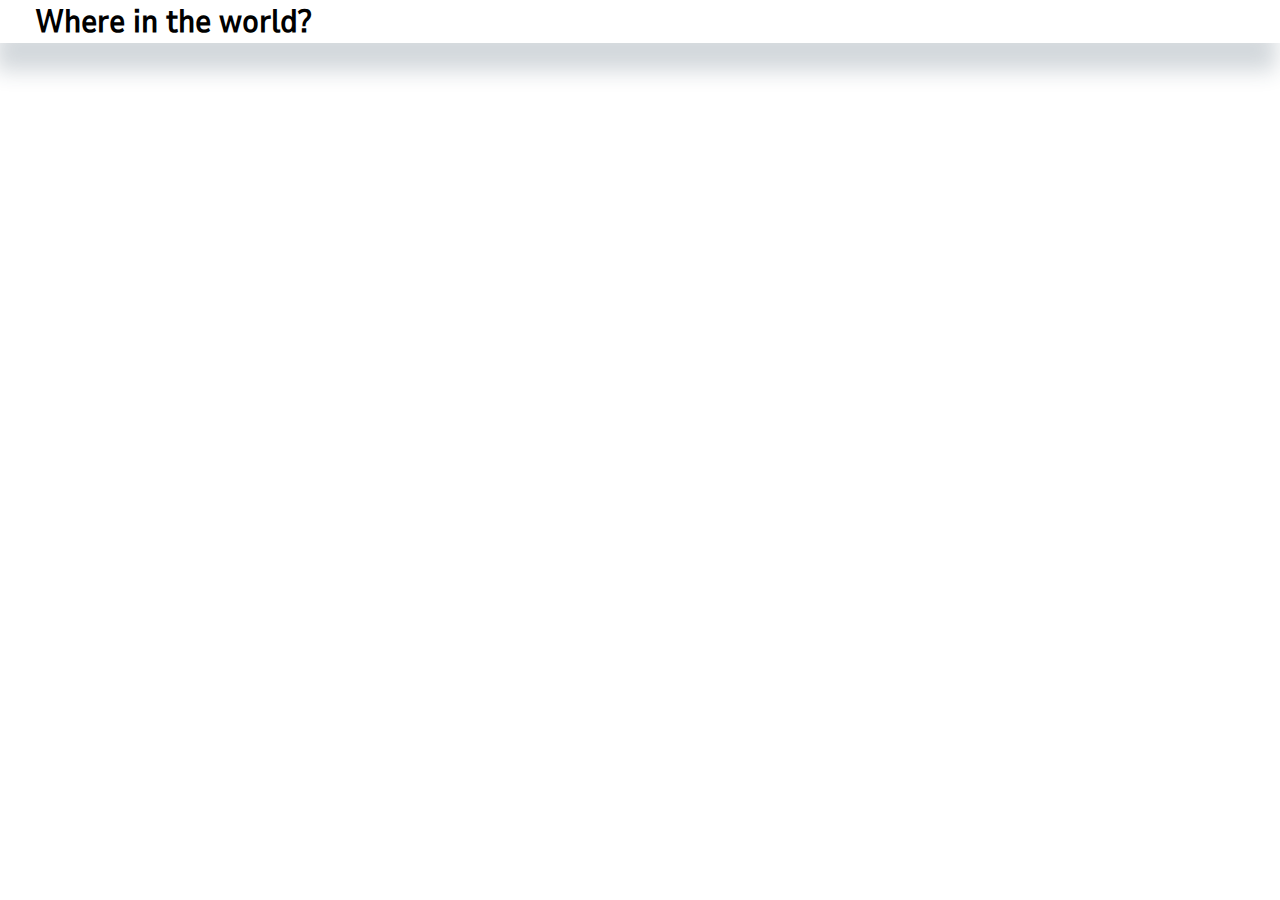
<file: about.html>
<!DOCTYPE html>
<html lang="en">
  <head>
    <meta charset="UTF-8" />
    <meta http-equiv="X-UA-Compatible" content="IE=edge" />
    <meta name="viewport" content="width=device-width, initial-scale=1.0" />
    <title>About</title>
    <link rel="stylesheet" href="./css/style.min.css" />
  </head>
  <body id="classbody" class="clasbody">
    <header>
      <div class="container header-container grid">
        <h1>Where in the world?</h1>
        <div class="divb"></div>
      </div>
    </header>
    <main>
      <section class="log"></section>
      <div class="loader hidden"></div>
      <script src="./about.js"></script>
    </main>
  </body>
</html>
</file>
<file: css/style.min.css>
@font-face{font-family:"NunitoNormal";src:url(../Font_Face/NunitoNormal.ttf)}@font-face{font-family:"NunitoSemiBold";src:url(../Font_Face/NunitoSemiBold.ttf)}@font-face{font-family:"NunitoExtraBold";src:url(../Font_Face/NunitoExtraBold.ttf)}@media(max-width: 370px){.selectwrap{flex-direction:column}.cards{margin-top:50px;justify-content:center}.modesbtn{width:130px}.header-container h1{font-family:"NunitoExtraBold";font-size:24px;font-weight:800;line-height:32.74px;text-align:left}}:root{--body-background: #f3f3f3e7;--backgrounds: #fff;--bg-colors: #fff;--text-color: #000000}.light{--text-color: #ffffff;--bg-colors: #2b3844;--body-background: #202c36;--backgrounds: #010101}*{margin:0;padding:0;box-sizing:border-box}.o1{display:inline}body{font-family:"NunitoNormal","NunitoSemiBold","NunitoExtraBold";color:#000;background:var(--body-background);color:var(--text-color);font-weight:300}.cardsswrap{background:var(--kil-bacjk);color:var(--tect-colr);border-radius:3px;cursor:pointer;width:264px;height:336px;gap:0px;border-radius:5px 5px 0px 0px;opacity:0px;box-shadow:1px 1px 8px -1px rgba(34,60,80,.2)}.cardsswrap img{border-radius:3px;width:100%;padding-bottom:10px;max-width:500px}header{width:100%;box-shadow:-4px 28px 21px 0px rgba(34,60,80,.2)}.container{display:flex;margin:0 auto;padding-left:20px;padding-right:20px;width:100%;max-width:1250px}ul{list-style:none}a{text-decoration:none;color:var(--text-color)}img{width:100%;display:block}#inp{width:100%;max-width:500px;padding:15px 20px 14px 5px;outline:none;border:none;border-radius:7px;background:var(--bg-colors);color:var(--text-color)}.hidden{display:none}.searchbtn{display:flex;align-items:center;background:var(--bg-colors);gap:19px;padding-left:7px;border:none;border-radius:7px;margin-top:25px;margin-bottom:25px;box-shadow:1px 1px 8px -1px rgba(34,60,80,.2);color:var(--text-color)}.searchimg{width:25px}header{background:var(--bg-colors);width:100%;color:var(--text-color)}.header__nav{display:flex;justify-content:space-between;padding-top:10px;padding-bottom:10px;align-items:center}.abtn{border:none;background:var(--bg-colors);color:var(--text-color);position:relative;top:48px;text-align:center;border-radius:8px;padding:0 14px 4px 14px;height:25px}.cards{width:100%;display:grid;grid-template-columns:repeat(auto-fill, 264px);gap:38px;margin-bottom:38px}.aboutpopul{padding-left:15px;font-size:12px;width:190px;display:flex;flex-direction:column;margin-bottom:46px;gap:10px}.content{background:var(--bg-colors);color:var(--text-color);border-radius:3px;cursor:pointer;width:264px;height:336px;gap:0px;border-radius:5px 5px 0px 0px;opacity:0px;box-shadow:1px 1px 8px -1px rgba(34,60,80,.2)}.aboutpopul img{border-radius:3px;width:100%;padding-bottom:10px;max-width:500px}.header__nav-div{display:flex;align-items:center;justify-content:center;margin-top:15px}#select{width:180px;height:50px;border-radius:8px;text-align:left;padding-left:6px}#darkimg{width:15px}.modesbtn{display:flex;align-items:center;justify-content:center;gap:5px;padding:15px;border-radius:7px;border:none;cursor:pointer;background-color:inherit}.modesbtn img{width:15px;height:15px}.searchinp{display:flex;font-family:"Nunitonormal";font-size:14px;font-weight:400;line-height:20px;text-align:left}.back-home{text-transform:uppercase;letter-spacing:.3rem;color:#476a2e;border:2px solid #476a2e;padding:.45rem .8rem;display:inline-block;transition:all .4s linear;cursor:pointer;font-size:.8rem;background:rgba(0,0,0,0);border-radius:.25rem;display:inline-block;margin-top:50px}.back-home:hover{background-color:#7fffd4}.abtn:hover{background:#476a2e;color:#fff}.pic{width:330px}.clasbody{background-color:#fff}.tlastdiv{display:flex;margin-right:auto;margin-left:auto;gap:75px;align-items:center;justify-content:center;margin-top:75px}.birinchi{margin-right:auto}.lastdiv{display:flex;gap:50px;margin-top:40px}.ikkinchi-birinchi{display:flex;flex-direction:column;gap:5px;color:var(--text-color)}.ikkinchi-ikkinchi{display:flex;flex-direction:column;gap:5px}.tlastdib h2{font-family:Arial,Helvetica,sans-serif}.tlastdib p{font-family:"Lucida Sans","Lucida Sans Regular","Lucida Grande","Lucida Sans Unicode",Geneva,Verdana,sans-serif;color:var(--text-color)}.tlastdib span{color:var(--text-color)}.span{color:#000;font-style:normal;font-size:21px}.selectwrap{width:100%;display:flex;align-items:center;justify-content:space-between;margin-bottom:30px}#inp{padding:18px 10px 10px 5px;width:200px;height:50px;cursor:pointer;background:var(--bg-colors);color:var(--text-color)}.pic{box-shadow:4px 4px 8px 0px rgba(34,60,80,.3);width:560px;height:401px;border-radius:5px}.lastdiv{width:598px;height:323px}.img-container img{box-shadow:4px 4px 8px 0px rgba(34,60,80,.1);height:150px;margin-bottom:10px;border-radius:7px 7px 0 0;padding:0}.option{width:50px;margin-bottom:20px}.aboutpage{font-weight:600}.loader,.error{width:300px;display:flex;align-items:center;justify-content:center;margin-right:auto;margin-left:auto}.hidden{display:none}.clasbody{background-color:var(--body-back)}.grid{background-color:var(--bg-colors)}@media(max-width: 1260px){.tlastdib{flex-direction:column}.tlastdib img{width:320px;height:229px}.lastdiv{flex-direction:column}}.divbn{display:flex;align-items:center;justify-content:center;gap:30px}.back-home{display:inline;margin:0;width:150px;text-align:center}.error-title{text-align:center;margin-right:auto;margin-left:auto}/*# sourceMappingURL=style.min.css.map */
</file>
